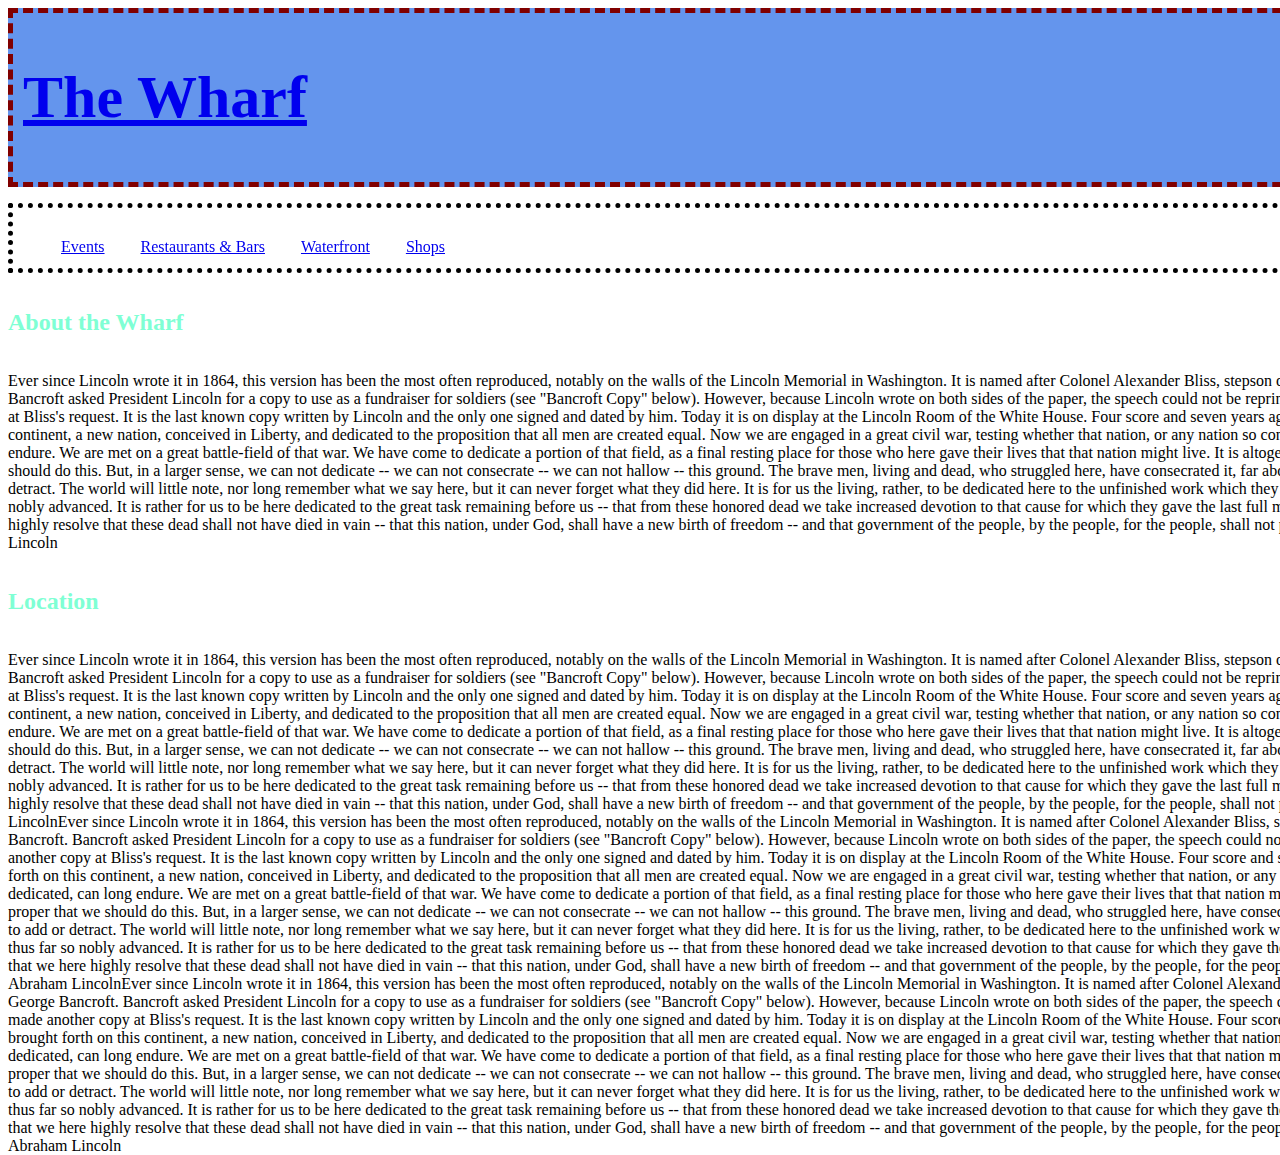
<file: index.html>
<html>
    <head>
        <header>
            <h1>
                <a href= "index.html">The Wharf</a>
            </h1>
        </header>
        <link href= "index.css" type="text/css" rel="stylesheet">

        
    </head>
    <body>
            <nav>
                    <ul>
                        <li>
                           <a href= "events.html">Events</a>
                        </li>
                        <li>
                            <a href= "https://kickpush.co/404/">Restaurants & Bars</a>
                        </li>
                        <li>
                            <a href= "https://kickpush.co/404/">Waterfront</a>
                        </li>
                        <li>
                            <a href= "shops.html">Shops</a>
                        </li>
                    </ul>
                </nav>
        
                <section>
                    <article>
                        <h2>About the Wharf</h2>
                        <p>Ever since Lincoln wrote it in 1864, this version has been the most often reproduced, notably on the walls of the Lincoln Memorial in Washington. It is named after Colonel Alexander Bliss, stepson of historian George Bancroft. Bancroft asked President Lincoln for a copy to use as a fundraiser for soldiers (see "Bancroft Copy" below). However, because Lincoln wrote on both sides of the paper, the speech could not be reprinted, so Lincoln made another copy at Bliss's request. It is the last known copy written by Lincoln and the only one signed and dated by him. Today it is on display at the Lincoln Room of the White House.

                                Four score and seven years ago our fathers brought forth on this continent, a new nation, conceived in Liberty, and dedicated to the proposition that all men are created equal.
                                
                                Now we are engaged in a great civil war, testing whether that nation, or any nation so conceived and so dedicated, can long endure. We are met on a great battle-field of that war. We have come to dedicate a portion of that field, as a final resting place for those who here gave their lives that that nation might live. It is altogether fitting and proper that we should do this.
                                
                                But, in a larger sense, we can not dedicate -- we can not consecrate -- we can not hallow -- this ground. The brave men, living and dead, who struggled here, have consecrated it, far above our poor power to add or detract. The world will little note, nor long remember what we say here, but it can never forget what they did here. It is for us the living, rather, to be dedicated here to the unfinished work which they who fought here have thus far so nobly advanced. It is rather for us to be here dedicated to the great task remaining before us -- that from these honored dead we take increased devotion to that cause for which they gave the last full measure of devotion -- that we here highly resolve that these dead shall not have died in vain -- that this nation, under God, shall have a new birth of freedom -- and that government of the people, by the people, for the people, shall not perish from the earth.
                                
                                Abraham Lincoln</p>
                    </article>
                    <article>
                        <h2>Location</h2>
                        <p>Ever since Lincoln wrote it in 1864, this version has been the most often reproduced, notably on the walls of the Lincoln Memorial in Washington. It is named after Colonel Alexander Bliss, stepson of historian George Bancroft. Bancroft asked President Lincoln for a copy to use as a fundraiser for soldiers (see "Bancroft Copy" below). However, because Lincoln wrote on both sides of the paper, the speech could not be reprinted, so Lincoln made another copy at Bliss's request. It is the last known copy written by Lincoln and the only one signed and dated by him. Today it is on display at the Lincoln Room of the White House.

                                Four score and seven years ago our fathers brought forth on this continent, a new nation, conceived in Liberty, and dedicated to the proposition that all men are created equal.
                                
                                Now we are engaged in a great civil war, testing whether that nation, or any nation so conceived and so dedicated, can long endure. We are met on a great battle-field of that war. We have come to dedicate a portion of that field, as a final resting place for those who here gave their lives that that nation might live. It is altogether fitting and proper that we should do this.
                                
                                But, in a larger sense, we can not dedicate -- we can not consecrate -- we can not hallow -- this ground. The brave men, living and dead, who struggled here, have consecrated it, far above our poor power to add or detract. The world will little note, nor long remember what we say here, but it can never forget what they did here. It is for us the living, rather, to be dedicated here to the unfinished work which they who fought here have thus far so nobly advanced. It is rather for us to be here dedicated to the great task remaining before us -- that from these honored dead we take increased devotion to that cause for which they gave the last full measure of devotion -- that we here highly resolve that these dead shall not have died in vain -- that this nation, under God, shall have a new birth of freedom -- and that government of the people, by the people, for the people, shall not perish from the earth.
                                
                                Abraham LincolnEver since Lincoln wrote it in 1864, this version has been the most often reproduced, notably on the walls of the Lincoln Memorial in Washington. It is named after Colonel Alexander Bliss, stepson of historian George Bancroft. Bancroft asked President Lincoln for a copy to use as a fundraiser for soldiers (see "Bancroft Copy" below). However, because Lincoln wrote on both sides of the paper, the speech could not be reprinted, so Lincoln made another copy at Bliss's request. It is the last known copy written by Lincoln and the only one signed and dated by him. Today it is on display at the Lincoln Room of the White House.

                                Four score and seven years ago our fathers brought forth on this continent, a new nation, conceived in Liberty, and dedicated to the proposition that all men are created equal.
                                
                                Now we are engaged in a great civil war, testing whether that nation, or any nation so conceived and so dedicated, can long endure. We are met on a great battle-field of that war. We have come to dedicate a portion of that field, as a final resting place for those who here gave their lives that that nation might live. It is altogether fitting and proper that we should do this.
                                
                                But, in a larger sense, we can not dedicate -- we can not consecrate -- we can not hallow -- this ground. The brave men, living and dead, who struggled here, have consecrated it, far above our poor power to add or detract. The world will little note, nor long remember what we say here, but it can never forget what they did here. It is for us the living, rather, to be dedicated here to the unfinished work which they who fought here have thus far so nobly advanced. It is rather for us to be here dedicated to the great task remaining before us -- that from these honored dead we take increased devotion to that cause for which they gave the last full measure of devotion -- that we here highly resolve that these dead shall not have died in vain -- that this nation, under God, shall have a new birth of freedom -- and that government of the people, by the people, for the people, shall not perish from the earth.
                                
                                Abraham LincolnEver since Lincoln wrote it in 1864, this version has been the most often reproduced, notably on the walls of the Lincoln Memorial in Washington. It is named after Colonel Alexander Bliss, stepson of historian George Bancroft. Bancroft asked President Lincoln for a copy to use as a fundraiser for soldiers (see "Bancroft Copy" below). However, because Lincoln wrote on both sides of the paper, the speech could not be reprinted, so Lincoln made another copy at Bliss's request. It is the last known copy written by Lincoln and the only one signed and dated by him. Today it is on display at the Lincoln Room of the White House.

                                Four score and seven years ago our fathers brought forth on this continent, a new nation, conceived in Liberty, and dedicated to the proposition that all men are created equal.
                                
                                Now we are engaged in a great civil war, testing whether that nation, or any nation so conceived and so dedicated, can long endure. We are met on a great battle-field of that war. We have come to dedicate a portion of that field, as a final resting place for those who here gave their lives that that nation might live. It is altogether fitting and proper that we should do this.
                                
                                But, in a larger sense, we can not dedicate -- we can not consecrate -- we can not hallow -- this ground. The brave men, living and dead, who struggled here, have consecrated it, far above our poor power to add or detract. The world will little note, nor long remember what we say here, but it can never forget what they did here. It is for us the living, rather, to be dedicated here to the unfinished work which they who fought here have thus far so nobly advanced. It is rather for us to be here dedicated to the great task remaining before us -- that from these honored dead we take increased devotion to that cause for which they gave the last full measure of devotion -- that we here highly resolve that these dead shall not have died in vain -- that this nation, under God, shall have a new birth of freedom -- and that government of the people, by the people, for the people, shall not perish from the earth.
                                
                                Abraham Lincoln</p>
                    </article>
                </section>
        
                <footer>
        
                </footer>
    </body>
</html>
</file>
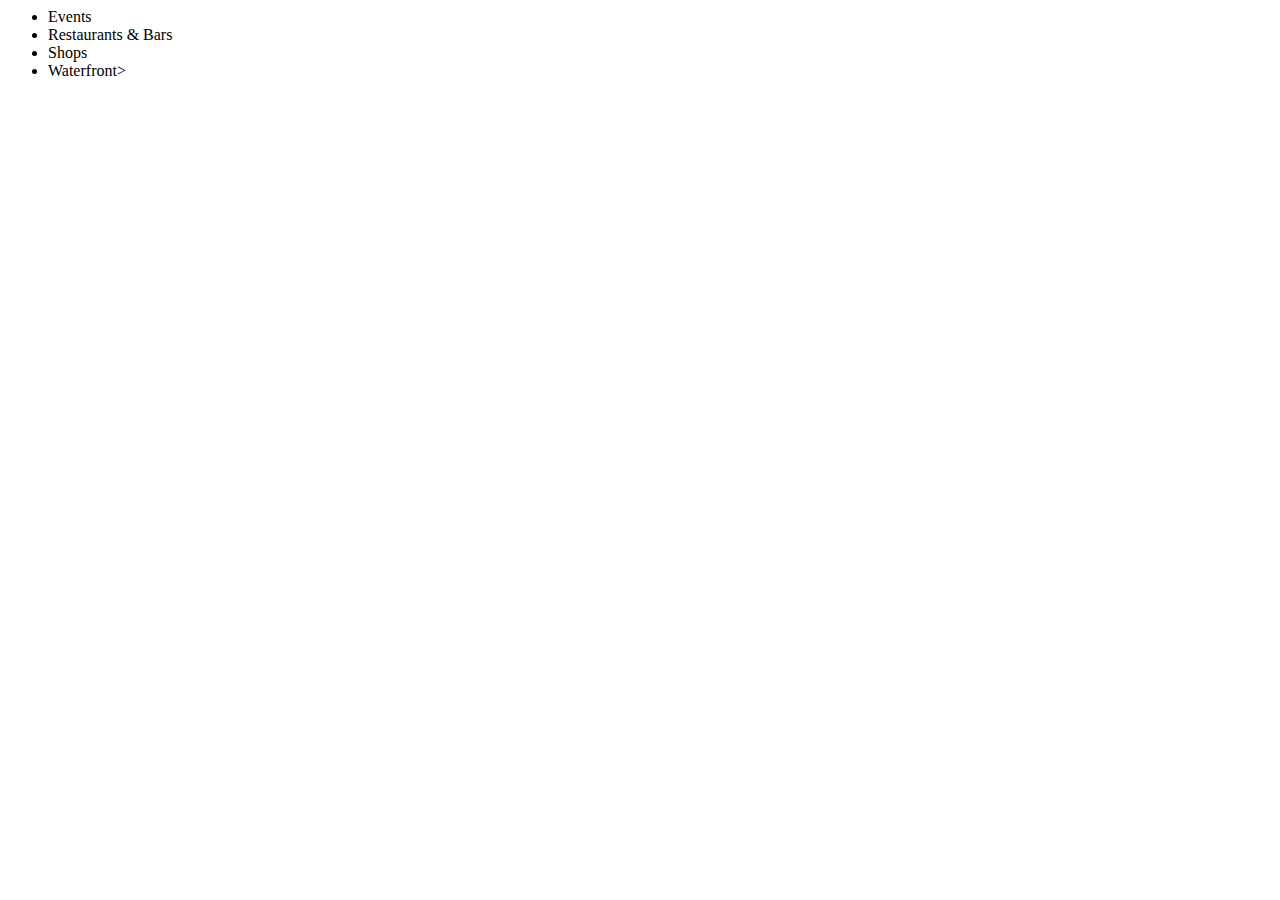
<file: mainpage.html>
<html>
    <head>
        <header>
            
        </header>

        <nav>
            <ul>
                <li>Events</li>
                <li>Restaurants & Bars</li>
                <li>Shops</li>
                <li>Waterfront></li>
            </ul>
        </nav>

        <section>

        </section>

        <footer>

        </footer>
    </head>
</html>
</file>
<file: index.css>
/* Note to students: Some properties are given to you to fill out,
others you can modify as they stand, and if you have time,
there are definitely some properties you should add!*/

html {
    height: 100%;
  }
  body {
     width: 1500px;
     height: 100%;
  }

  header {
      border: thick dashed maroon ;
      background-color: cornflowerblue ;
      padding: 10px;
      font-size: 30;
      
  }
  nav {
      float: left;
      position: sticky; top: 2px;
      width: 100%;
  }
  nav ul {
      border: thick dotted black;
      padding: 30px;
      float: center;
      list-style-type: none;
  }
  nav li {
      float: left;
  }
  nav li a {
      display: block;
      height: 20px;
      padding: 0px 18px 8px 18px;
      
  }
  a {
      color: ;
  }
  section h2{
      color: aquamarine;
      width: 73%;
      display: inline-block;
     

      
  }
  aside {
      width: 17%;
      display: inline-block;
      background-color:;
      padding:;
      min-height: 100%;
  }
  aside ul {
      list-style-type: none;
  }
  footer {
      width: 790px;
      background-color:;
      color:;
      clear: both;
      display: block;
  }
</file>
